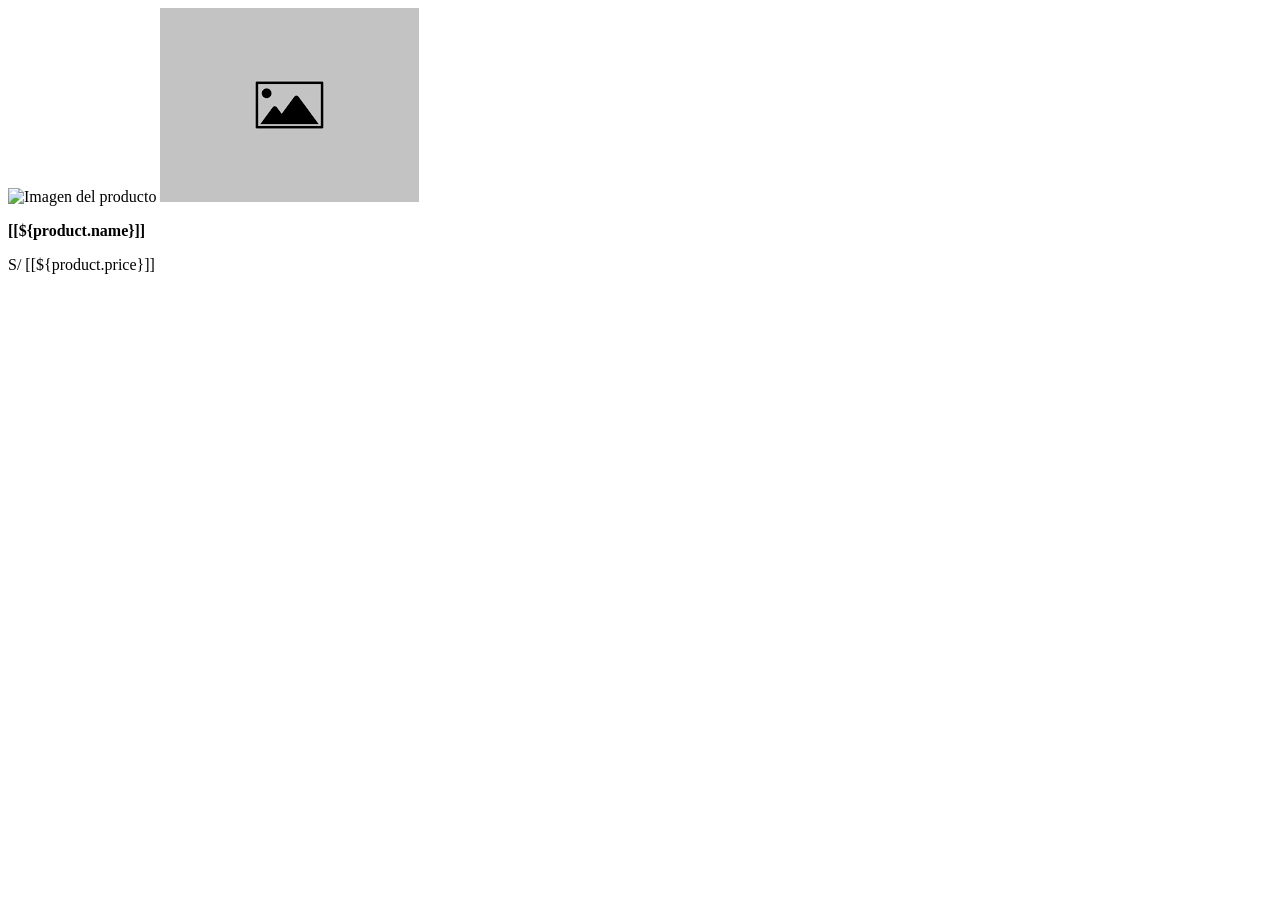
<file: src/main/resources/templates/index.html>
<!DOCTYPE html>
<html lang="es" xmlns:th="http://www.thymeleaf.org">
    <head th:insert="~{he_fo_us::head}"></head>
    <body class="d-flex flex-column min-vh-100"> <!-- flex y min-vh-100 para que el body ocupe toda la altura -->
        <div th:insert="~{he_fo_us::header}"></div>

        <!-- Contenido Principal -->
        <main class="flex-grow-1">
            <div class="container mt-5 my-5">
                <div class="row">
                    <div class="col-12 text-center">
                    </div>
                </div>
                <div class="row justify-content-center mt-4">
                    <div class="col-md-3" th:each="product : ${products}">
                        <a th:href="@{/order-details/product/{id}(id=${product.id})}" class="no-underline">
                            <div class="card mb-3">
                                <div class="image1-container">
                                    <img th:src="@{/images/{image}(image=${product.image})}" class="card-img-top" alt="Imagen del producto"
                                         th:if="${product.image != null}"/>
                                    <img src="/images/default.png" class="card-img-top" alt="Imagen del producto" th:if="${product.image == null}"/>
                                </div>
                                <div class="card-body">
                                    <p class="card-title"><strong>[[${product.name}]]</strong></p>
                                    <p class="card-text">S/ [[${product.price}]]</p>
                                </div>
                            </div>
                        </a>
                    </div>
                </div>
            </div>
        </main>
        <div th:insert="~{he_fo_us::footer}"></div>
    </body>
</html>
</file>
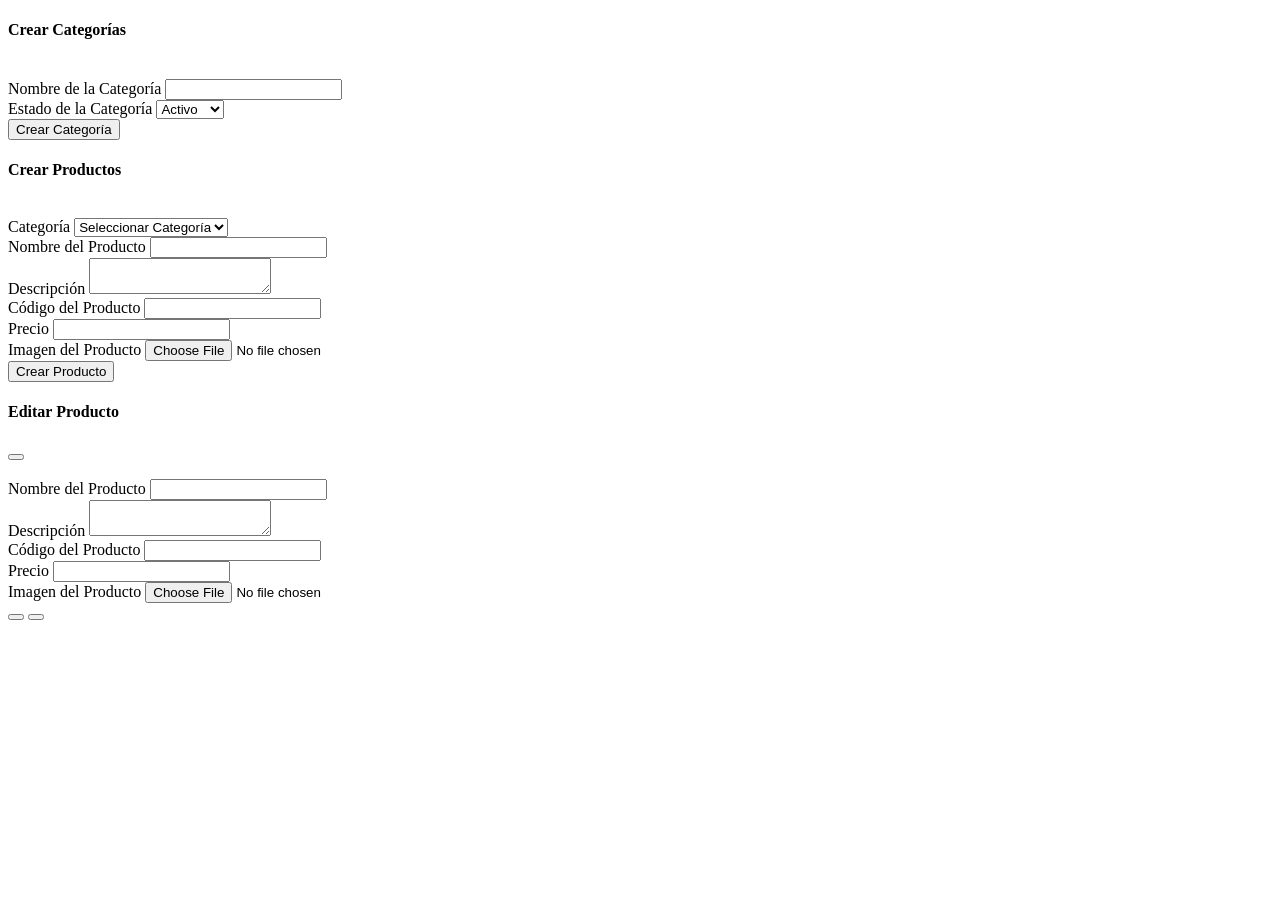
<file: src/main/resources/templates/admin.html>
<!DOCTYPE html>
<html lang="es" xmlns:th="http://www.thymeleaf.org">
    <head th:insert="~{he_fo_ad::head}"></head>
    <body class="d-flex flex-column min-vh-100"> <!-- flex y min-vh-100 para que el body ocupe toda la altura -->
        <div th:insert="~{he_fo_ad::header}"></div>

        <main class="flex-grow-1">
            <div id="productForm">
                <div class="container mt-5 my-5">
                    <div class="row justify-content-center">
                        <!-- Formulario Agregar Categoría (lado izquierdo) -->
                        <div class="col-md-4 mx-2" id="categoryForm">
                            <div class="card p-4 shadow-lg" style="border-radius: 20px; max-width: 400px;">
                                <h4 class="text-center">Crear Categorías</h4>
                                <br>
                                <form action="/admin/categories" method="post">
                                    <div class="mb-3">
                                        <label for="categoryName" class="form-label">Nombre de la Categoría</label>
                                        <input type="text" class="form-control" id="categoryName" name="name" required>
                                    </div>
                                    <div class="mb-3">
                                        <label for="categoryStatus" class="form-label">Estado de la Categoría</label>
                                        <select class="form-control" id="categoryStatus" name="status" required>
                                            <option value="ACTIVO">Activo</option>
                                            <option value="INACTIVO">Inactivo</option>
                                        </select>
                                    </div>
                                    <button type="submit" class="btn btn-outline-info">Crear Categoría <i class="fa-regular fa-share-from-square"></i></button>
                                </form>
                            </div>
                        </div>

                        <!-- Formulario Agregar Producto (lado derecho) -->
                        <div class="col-md-4 mx-2">
                            <div class="card p-4 shadow-lg" style="border-radius: 20px; max-width: 400px;">
                                <h4 class="text-center">Crear Productos</h4>
                                <br>
                                <form action="/admin/products" method="post" enctype="multipart/form-data">
                                    <input type="hidden" id="id" name="id">
                                    <div class="mb-3">
                                        <label for="category" class="form-label">Categoría</label>
                                        <select class="form-control" id="category" name="categoryId" required>
                                            <option value="">Seleccionar Categoría</option>
                                            <option th:each="category : ${categories}" th:value="${category.id}" th:text="${category.name}"></option>
                                        </select>
                                    </div>
                                    <div class="mb-3">
                                        <label for="name" class="form-label">Nombre del Producto</label>
                                        <input type="text" class="form-control" id="name" name="name" required>
                                    </div>
                                    <div class="mb-3">
                                        <label for="description" class="form-label">Descripción</label>
                                        <textarea class="form-control" id="description" name="description" required></textarea>
                                    </div>
                                    <div class="mb-3">
                                        <label for="code" class="form-label">Código del Producto</label>
                                        <input type="text" class="form-control" id="code" name="code" required>
                                    </div>
                                    <div class="mb-3">
                                        <label for="price" class="form-label">Precio</label>
                                        <input type="number" step="0.01" class="form-control" id="price" name="price" required>
                                    </div>
                                    <div class="mb-3">
                                        <label for="image" class="form-label">Imagen del Producto</label>
                                        <input type="file" class="form-control" id="image" name="file">
                                    </div>
                                    <button type="submit" class="btn btn-outline-info">Crear Producto <i class="fa-regular fa-share-from-square"></i></button>
                                </form>
                            </div>
                        </div>
                    </div>
                </div>
            </div>


            <div class="container mt-5 my-5"  id="productList" style="display:none;">
                <div class="row justify-content-center">
                    <div class="col-md-10">
                        <h4 class="text-center">Productos Existentes</h4>
                        <br>
                        <div class="table-responsive">
                            <table class="table table-bordered">
                                <thead>
                                    <tr>
                                        <th>Nombre</th>
                                        <th>Descripción</th>
                                        <th>Código</th>
                                        <th>Precio</th>
                                        <th>Stock</th>
                                        <th>Imagen</th>
                                        <th>Editar</th>
                                        <th>Eliminar</th>
                                        <th>inventario</th>
                                    </tr>
                                </thead>
                                <tbody>
                                    <tr th:each="product : ${products}">
                                        <td th:text="${product.name}"></td>
                                        <td th:text="${product.description}"></td>
                                        <td th:text="${product.code}"></td>
                                        <td th:text="${product.price}"></td>
                                        <td th:text="${product.balance}"></td>
                                        <td>
                                            <!-- Mostrar la imagen del producto si existe -->
                                            <img th:src="${product.image != null} ? @{/images/} + ${product.image} : '/images/default.png'" 
                                                 alt="Imagen del producto" 
                                                 class="img-thumbnail" 
                                                 style="width: 50px;">
                                        </td>

                                        <td>
                                            <button
                                                type="button"
                                                class="btn btn-outline-warning"
                                                data-bs-toggle="modal"
                                                data-bs-target="#editProductModal"
                                                th:data-id="${product.id}"
                                                th:data-name="${product.name}"
                                                th:data-description="${product.description}"
                                                th:data-code="${product.code}"
                                                th:data-price="${product.price}"
                                                th:data-image="@{${product.image}}">
                                                <i class="fa-regular fa-pen-to-square"></i>
                                            </button>
                                        </td>
                                        <td>
                                            <a th:href="@{/admin/products/delete/{id}(id=${product.id})}" 
                                               class="btn btn-outline-danger"
                                               onclick="return confirm('¿Estás seguro de que deseas eliminar este producto?');">
                                                <i class="fa-regular fa-trash-can"></i>
                                            </a>
                                        </td>
                                        <td>
                                            <a th:href="@{/admin/products/stock/{id} (id = ${product.id})}" 
                                               class="btn btn-outline-secondary">
                                                <i class="fa-solid fa-wand-magic-sparkles"></i>
                                            </a>
                                        </td>
                                    </tr>
                                </tbody>
                            </table>
                        </div>
                    </div>
                </div>
            </div>


            <div class="container mt-5 my-5"  id="purchasedProductsList" style="display:none;">
                <div class="row justify-content-center">
                    <div class="col-md-10">
                        <h4 class="text-center">Historial de Compras</h4>
                        <br>
                        <div class="table-responsive">
                            <table class="table table-bordered">
                                <thead>
                                    <tr>
                                        <th>Usuario</th>
                                        <th>Productos</th>
                                        <th>Código</th>
                                        <th>Cantidad</th>
                                        <th>Imagen Pro.</th>
                                        <th>Pago Total</th>
                                        <th>Comp. de Pago</th>
                                        <th>Ag. Envio</th>
                                    </tr>
                                </thead>
                                <tbody>
                                    <tr th:each="pedidoAgrupado : ${pedidosAgrupados}">
                                        <td th:text="${pedidoAgrupado.username}"></td>
                                        <td>
                                            <ul>
                                                <li th:each="detalle : ${pedidoAgrupado.detallesPedido}" th:text="${detalle.product.name}"></li>
                                            </ul>
                                        </td>
                                        <td>
                                            <ul>
                                                <li th:each="detalle : ${pedidoAgrupado.detallesPedido}" th:text="${detalle.product.code}"></li>
                                            </ul>
                                        </td>
                                        <td>
                                            <ul>
                                                <li th:each="detalle : ${pedidoAgrupado.detallesPedido}" th:text="${detalle.quantity}"></li>
                                            </ul>
                                        </td>
                                        <td>
                                            <div th:each="detalle : ${pedidoAgrupado.detallesPedido}">
                                                <img th:src="@{/images/{img}(img=${detalle.product.image})}" alt="Imagen del Producto" style="width: 30px; height: auto;">
                                            </div>
                                        </td>
                                        <td th:text="${pedidoAgrupado.totalAmount} + ' soles'"></td>
                                        <td>
                                            <img th:src="@{/images/{img}(img=${pedidoAgrupado.imagenPago})}" alt="Comprobante de Pago" style="width: 80px; height: auto;">
                                        </td>
                                        <td>
                                            <a href="#" class="btn btn-outline-primary"> <i class="fa-solid fa-truck-fast"></i></a>
                                        </td>
                                    </tr>
                                </tbody>
                            </table>
                        </div>
                    </div>
                </div>
            </div>

        </main>


        <!-- Modal de Edición de Producto -->
        <div class="modal fade" id="editProductModal" tabindex="-1" aria-labelledby="editProductModalLabel" aria-hidden="true">
            <div class="modal-dialog">
                <div class="modal-content">
                    <form action="/admin/products/update" method="post" enctype="multipart/form-data">
                        <div class="modal-header">
                            <h4 class="modal-title" id="editProductModalLabel">Editar Producto</h4>
                            <button type="button" class="btn-close" data-bs-dismiss="modal" aria-label="Cerrar"></button>
                        </div>
                        <br>
                        <div class="modal-body">
                            <input type="hidden" id="edit-id" name="id">

                            <div class="mb-3">
                                <label for="edit-name" class="form-label">Nombre del Producto</label>
                                <input type="text" class="form-control" id="edit-name" name="name" required>
                            </div>

                            <div class="mb-3">
                                <label for="edit-description" class="form-label">Descripción</label>
                                <textarea class="form-control" id="edit-description" name="description" required></textarea>
                            </div>

                            <div class="mb-3">
                                <label for="edit-code" class="form-label">Código del Producto</label>
                                <input type="text" class="form-control" id="edit-code" name="code" required>
                            </div>

                            <div class="mb-3">
                                <label for="edit-price" class="form-label">Precio</label>
                                <input type="number" step="0.01" class="form-control" id="edit-price" name="price" required>
                            </div>

                            <div class="mb-3">
                                <label for="edit-image" class="form-label">Imagen del Producto</label>
                                <input type="file" class="form-control" id="edit-image" name="file">
                            </div>
                        </div>
                        <div class="modal-footer">
                            <button type="button" class="btn btn-secondary" data-bs-dismiss="modal"><i class="fa-solid fa-square-xmark"></i></button>
                            <button type="submit" class="btn btn-primary"><i class="fa-solid fa-square-check"></i></button>
                        </div>
                    </form>
                </div>
            </div>
        </div>
        <br> 
        <br>
        <div th:insert="~{he_fo_ad::footer}"></div>
    </body>
    <script th:src="@{/js/admin.js}" type="text/javascript"></script>
</html>
</file>
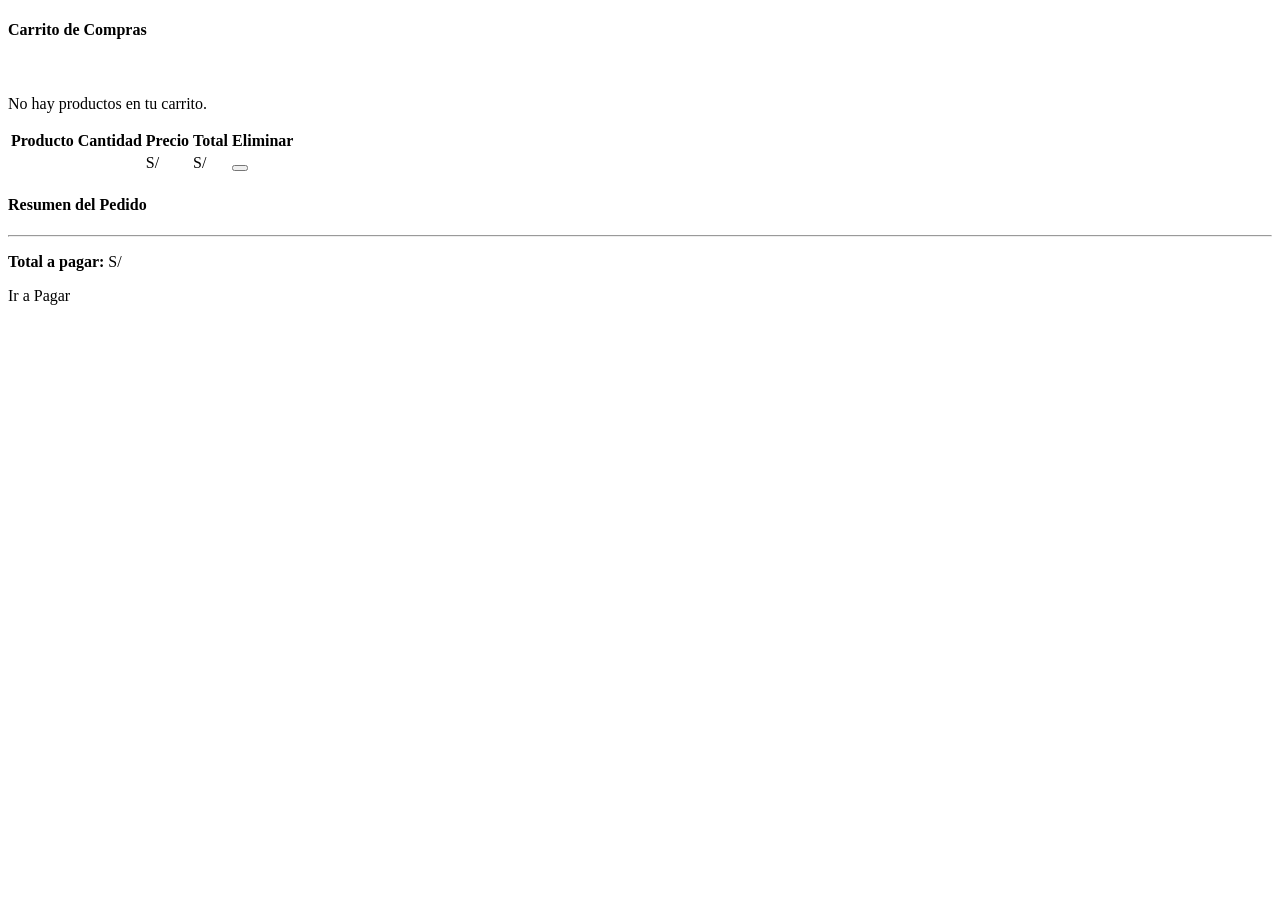
<file: src/main/resources/templates/carrito.html>
<!DOCTYPE html>
<html lang="es" xmlns:th="http://www.thymeleaf.org">
    <head th:insert="~{he_fo_us::head}"></head>
    <body class="d-flex flex-column min-vh-100">
        <div th:insert="~{he_fo_us::header}"></div>
        <main class="flex-grow-1">
            <div class="col-md-4">
                <!-- Mostrar mensajes de éxito -->
                <div th:if="${success != null}">
                    <div class="alert alert-success" role="alert">
                        <span th:text="${success}"></span>
                    </div>
                </div>
                <!-- Mostrar mensajes de error si existen -->
                <div th:if="${error != null}">
                    <div class="alert alert-danger" role="alert">
                        <span th:text="${error}"></span>
                    </div>
                </div>
            </div>
            <div class="container mt-5 my-5">
                <div class="row">
                    <h4 class="text-center">Carrito de Compras</h4>
                    <!-- Columna Izquierda: Tabla de Productos -->
                    <br>
                    <div class="col-md-8">
                        <div th:if="${cart.isEmpty()}">
                            <p>No hay productos en tu carrito.</p>
                        </div>
                        <table th:if="${!cart.isEmpty()}" class="table table-striped table-responsive">
                            <thead>
                                <tr>
                                    <th>Producto</th>
                                    <th>Cantidad</th>
                                    <th>Precio</th>
                                    <th>Total</th>
                                    <th>Eliminar</th>
                                </tr>
                            </thead>
                            <tbody>
                                <tr th:each="item : ${cart}">
                                    <td th:text="${item.product.name}"></td>
                                    <td th:text="${item.quantity}"></td>
                                    <td>S/ <span th:text="${item.product.price}"></span></td>
                                    <td>S/ <span th:text="${item.quantity * item.product.price}"></span></td>
                                    <td>
                                        <form th:action="@{/carrito/delete/{id} (id=${item.id})}" method="post" onsubmit="updateCartCount()">
                                            <button type="sumit" class="btn btn-outline-danger"><i class="fa-regular fa-trash-can"></i></button>
                                        </form>
                                    </td>
                                </tr>
                            </tbody>
                        </table>
                    </div>
                    <div class="col-md-4">
                        <div th:if="${!cart.isEmpty()}" class="card shadow-sm p-3 mb-5 bg-white rounded">
                            <div class="card-body">
                                <h4 class="card-title text-center">Resumen del Pedido</h4>
                                <hr>
                                <p><strong>Total a pagar:</strong> S/ <span th:text="${totalAmount}"></span></p>
                                <a th:href="@{/checkout}" class="btn btn-success">
                                    <i class="fa fa-credit-card"></i>Ir a Pagar
                                </a>
                            </div>
                        </div>
                    </div>
                </div>
            </div>

        </main>
        <div th:insert="~{he_fo_us::footer}"></div>
    </body>
</html>
</file>
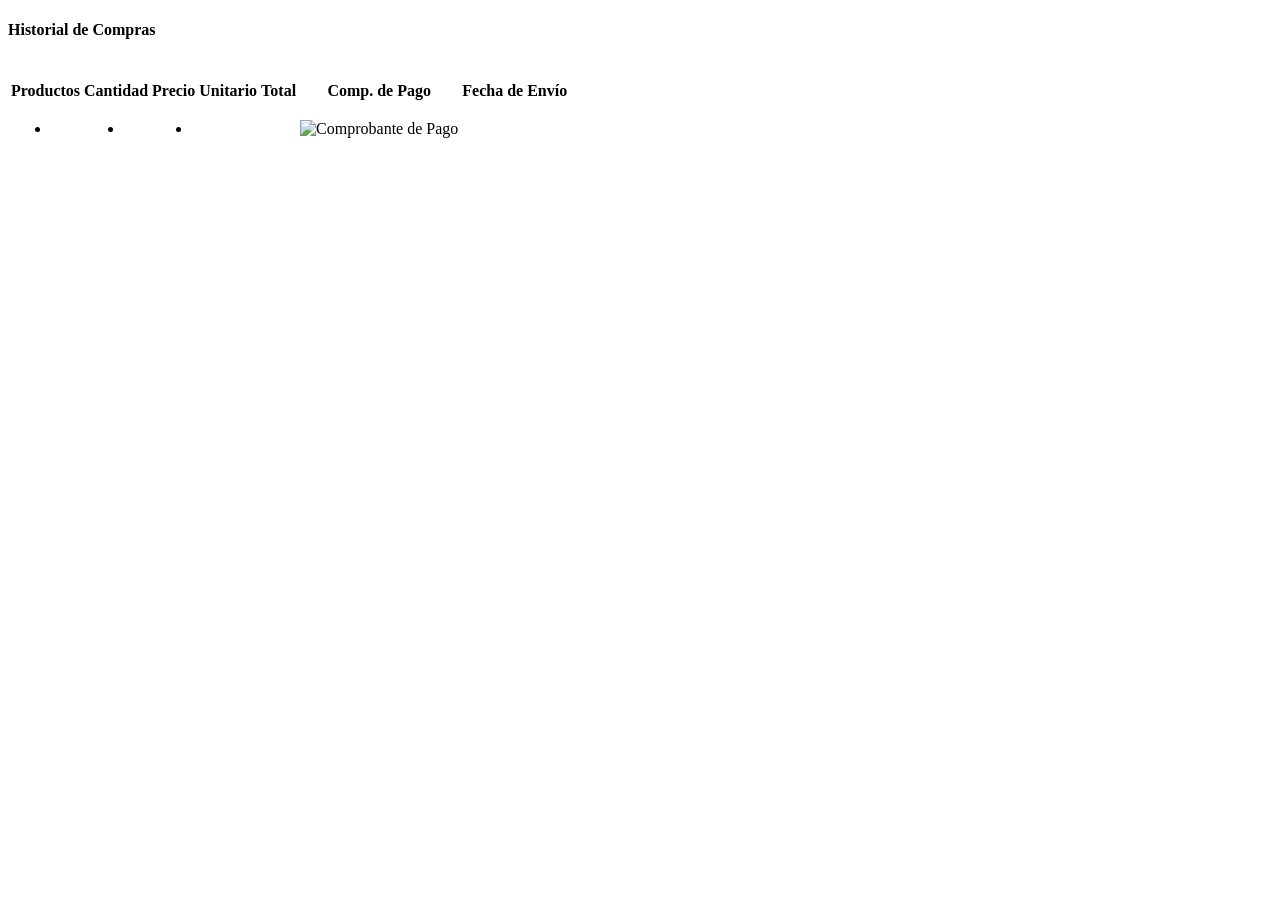
<file: src/main/resources/templates/historial-compras.html>
<!DOCTYPE html>
<html lang="es" xmlns:th="http://www.thymeleaf.org">
    <head th:insert="~{he_fo_us::head}"></head>
    <body class="d-flex flex-column min-vh-100">
        <div th:insert="~{he_fo_us::header}"></div>

        <main class="flex-grow-1">
            <div class="container mt-5">
                <h4 class="text-center">Historial de Compras</h4>
                <br>
                <div class="table-responsive">
                    <table class="table table-striped">
                        <thead>
                            <tr>
                                <th>Productos</th>
                                <th>Cantidad</th>
                                <th>Precio Unitario</th>
                                <th>Total</th>
                                <th>Comp. de Pago</th>
                                <th>Fecha de Envío</th>
                            </tr>
                        </thead>
                        <tbody>
                            <tr th:each="pedidoAgrupado : ${pedidosAgrupados}">
                                <td>
                                    <ul>
                                        <li th:each="detalle : ${pedidoAgrupado.detallesPedido}" th:text="${detalle.product.name}"></li>
                                    </ul>
                                </td>
                                <td>
                                    <ul>
                                        <li th:each="detalle : ${pedidoAgrupado.detallesPedido}" th:text="${detalle.quantity}"></li>
                                    </ul>
                                </td>
                                <td>
                                    <ul>
                                        <li th:each="detalle : ${pedidoAgrupado.detallesPedido}" th:text="${detalle.price} + ' soles'"></li>
                                    </ul>
                                </td>
                                <td th:text="${pedidoAgrupado.totalAmount} + ' soles'"></td>
                                <td>
                                    <img th:src="@{/images/{img}(img=${pedidoAgrupado.imagenPago})}" alt="Comprobante de Pago" style="width: 80px; height: auto;">
                                </td>
                                <td>
                                    <a href="#" class="btn btn-outline-primary"> <i class="fa-solid fa-truck-fast"></i></a>
                                </td>
                            </tr>
                        </tbody>
                    </table>
                </div>
            </div>
        </main>

        <div th:insert="~{he_fo_us::footer}"></div>
    </body>
</html>
</file>
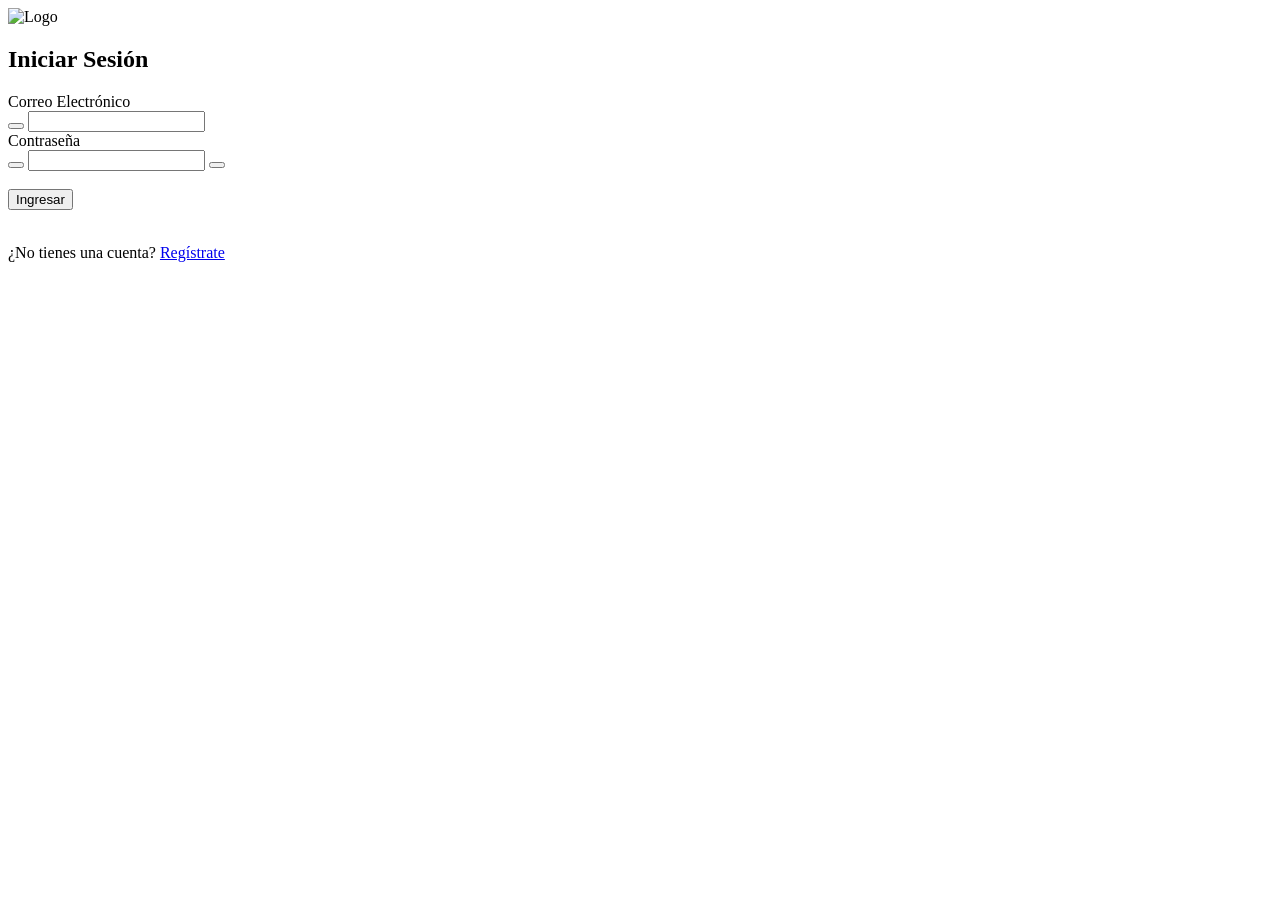
<file: src/main/resources/templates/login.html>
<!DOCTYPE html>
<html lang="es" xmlns:th="http://www.thymeleaf.org">
    <head th:insert="~{he_fo_us::head}"></head>
    <body>
        <div class="container mt-5">
            <div class="row justify-content-center">
                <div class="col-md-4 d-flex justify-content-end">
                    <!-- Cuadro con sombra y bordes ovalados -->
                    <div class="card p-4 shadow-lg" style="border-radius: 20px; max-width: 400px;">
                        <a th:href="@{/}" class="d-flex justify-content-center mb-3">
                            <img th:src="@{/img/logo2.png}" alt="Logo" class="img-fluid" style="max-width: 150px;">
                        </a>
                        <h2 class="text-center mb-4">Iniciar Sesión</h2>
                        <form action="/login" method="post">
                            <div class="mb-3 position-relative">
                                <label for="email" class="form-label">Correo Electrónico</label>
                                <div class="input-group">
                                    <button type="button" class="btn btn-primary">
                                        <i class="fa-solid fa-at"></i>
                                    </button>
                                    <input type="email" class="form-control" id="email" name="email" required>
                                </div>
                            </div>
                            <div class="mb-3 position-relative">
                                <label for="password" class="form-label">Contraseña</label>
                                <div class="input-group">
                                    <button type="button" class="btn btn-primary">
                                        <i class="fa-solid fa-key"></i>
                                    </button>
                                    <input type="password" class="form-control" id="password" name="password" required>
                                    <button type="button" class="btn btn-outline-secondary" onclick="togglePassword()">
                                        <i id="toggleIcon" class="fa fa-eye"></i>
                                    </button>
                                </div>
                            </div>
                            <br>
                            <button type="submit" class="btn btn-outline-info w-100">Ingresar <i class="fa-regular fa-share-from-square"></i></button>
                        </form>
                        <br>
                        <div class="col-12">
                            <p class="m-0 text-secondary text-center">¿No tienes una cuenta? 
                                <a href="/register" class="link-primary text-decoration-none">Regístrate</a>
                            </p>
                        </div>
                        <br>
                        <!-- Alerta de error -->
                        <div th:if="${param.error}" class="alert alert-danger text-center" role="alert">
                            <span th:text="${param.error == 'user_not_found' ? 'Usuario no encontrado.' : 
                                  param.error == 'invalid_password' ? 'Contraseña incorrecta.' : 'Error al iniciar sesión.'}"></span>
                        </div>
                    </div>
                </div>
            </div>
        </div>
    </body>
    <script th:src="@{/js/login.js}" type="text/javascript"></script>
</html>
</file>
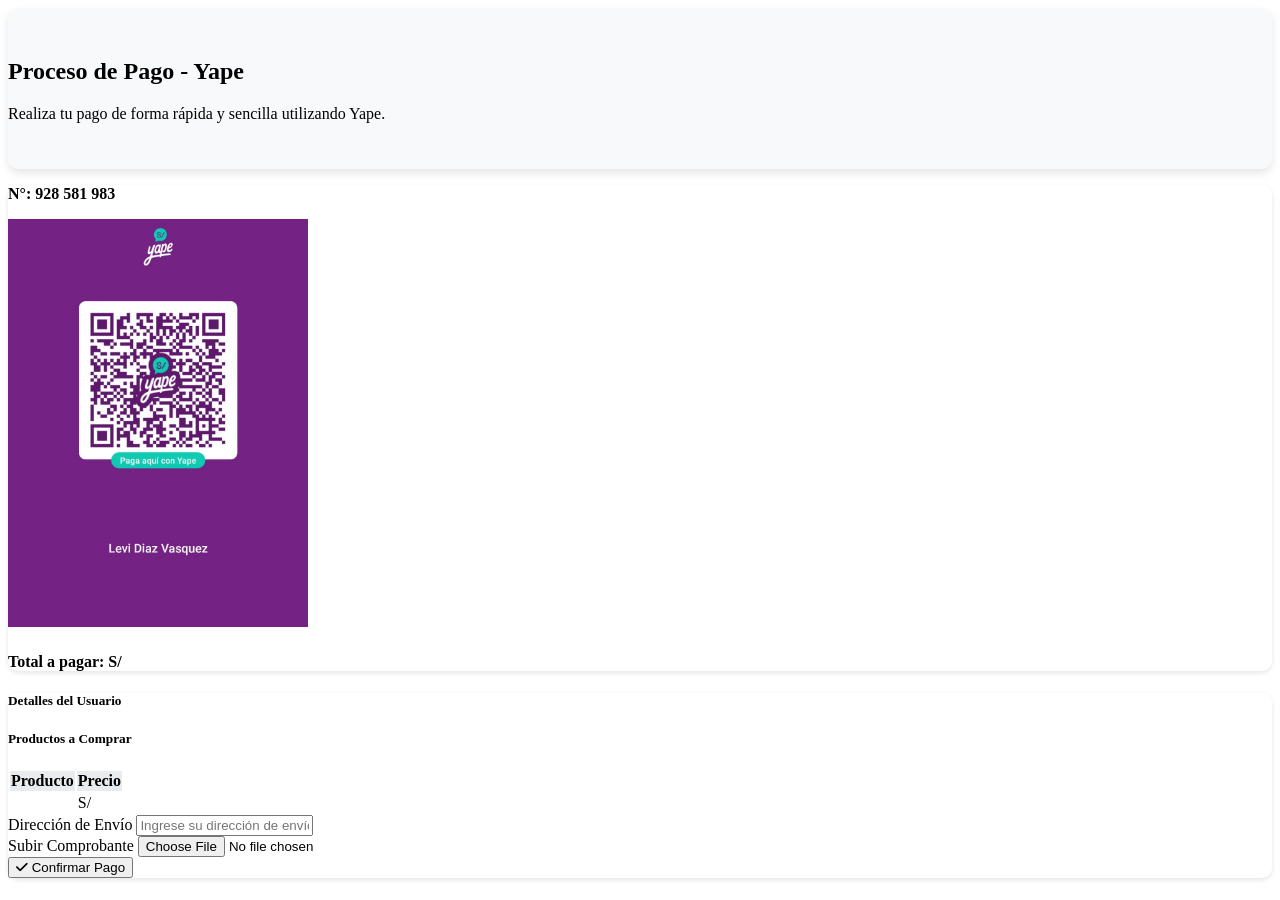
<file: src/main/resources/templates/pago.html>
<!DOCTYPE html>
<html lang="es" xmlns:th="http://www.thymeleaf.org">
    <head th:insert="~{he_fo_us::head}">
        <link href="https://cdnjs.cloudflare.com/ajax/libs/font-awesome/6.0.0-beta3/css/all.min.css" rel="stylesheet">
        <style>
            .hero {
                background-color: #f8f9fa;
                padding: 30px 0;
                border-radius: 10px;
                box-shadow: 0 4px 8px rgba(0, 0, 0, 0.1);
            }
            .card {
                border: none;
                border-radius: 10px;
                box-shadow: 0 2px 5px rgba(0, 0, 0, 0.1);
            }
            .table th {
                background-color: #e9ecef;
            }
        </style>
    </head>
    <body class="d-flex flex-column min-vh-100">
        <div th:insert="~{he_fo_us::header}"></div>
        <main class="flex-grow-1">
            <div class="container mt-5 my-5">
                <div class="hero text-center mb-5">
                    <h2 class="mb-4">Proceso de Pago - Yape</h2>
                    <p class="lead">Realiza tu pago de forma rápida y sencilla utilizando Yape.</p>
                </div>
                <div class="row">
                    <!-- Columna Izquierda: Yape QR -->
                    <div class="col-md-6 text-center">
                        <div class="card">
                            <div class="card-body">
                                <p class="card-text"><strong>N°: 928 581 983</strong></p>
                                <img src="/images/yape.jpg" alt="QR Yape" class="img-fluid mb-3" style="max-width: 300px;">
                                <h4 class="fw-bold"><strong>Total a pagar:</strong> S/ <span th:text="${totalAmount}"></span></h4>
                            </div>
                        </div>
                    </div>

                    <!-- Columna Derecha: Detalles del Pago -->
                    <div class="col-md-6">
                        <div class="card">
                            <div class="card-body">
                                <h5 class="card-title">Detalles del Usuario</h5>
                                <p><span th:text="${user.username}"></span></p>
                                <p><span th:text="${user.email}"></span></p>

                                <h5 class="mt-4">Productos a Comprar</h5>
                                <table class="table table-bordered">
                                    <thead>
                                        <tr>
                                            <th>Producto</th>
                                            <th>Precio</th>
                                        </tr>
                                    </thead>
                                    <tbody>
                                        <tr th:each="item : ${cart}">
                                            <td th:text="${item.product.name}"></td>
                                            <td>S/ <span th:text="${item.product.price}"></span></td>
                                        </tr>
                                    </tbody>
                                </table>

                                <!-- Subir Imagen del Comprobante -->
                                <form action="/checkout" method="post" enctype="multipart/form-data">
                                    <div class="mb-3">
                                        <label for="shippingAddress" class="form-label">Dirección de Envío</label>
                                        <input type="text" class="form-control" id="shippingAddress" name="shippingAddress" placeholder="Ingrese su dirección de envío" required>
                                    </div>
                                    <div class="mb-3">
                                        <label for="imagePago" class="form-label">Subir Comprobante</label>
                                        <input type="file" class="form-control" id="imagePago" name="file" required>
                                    </div>

                                    <button type="submit" class="btn btn-success"><i class="fas fa-check"></i> Confirmar Pago</button>
                                </form>
                            </div>
                        </div>
                    </div>
                </div>
            </div>
        </main>
        <div th:insert="~{he_fo_us::footer}"></div>
    </body>
    
</html>
</file>
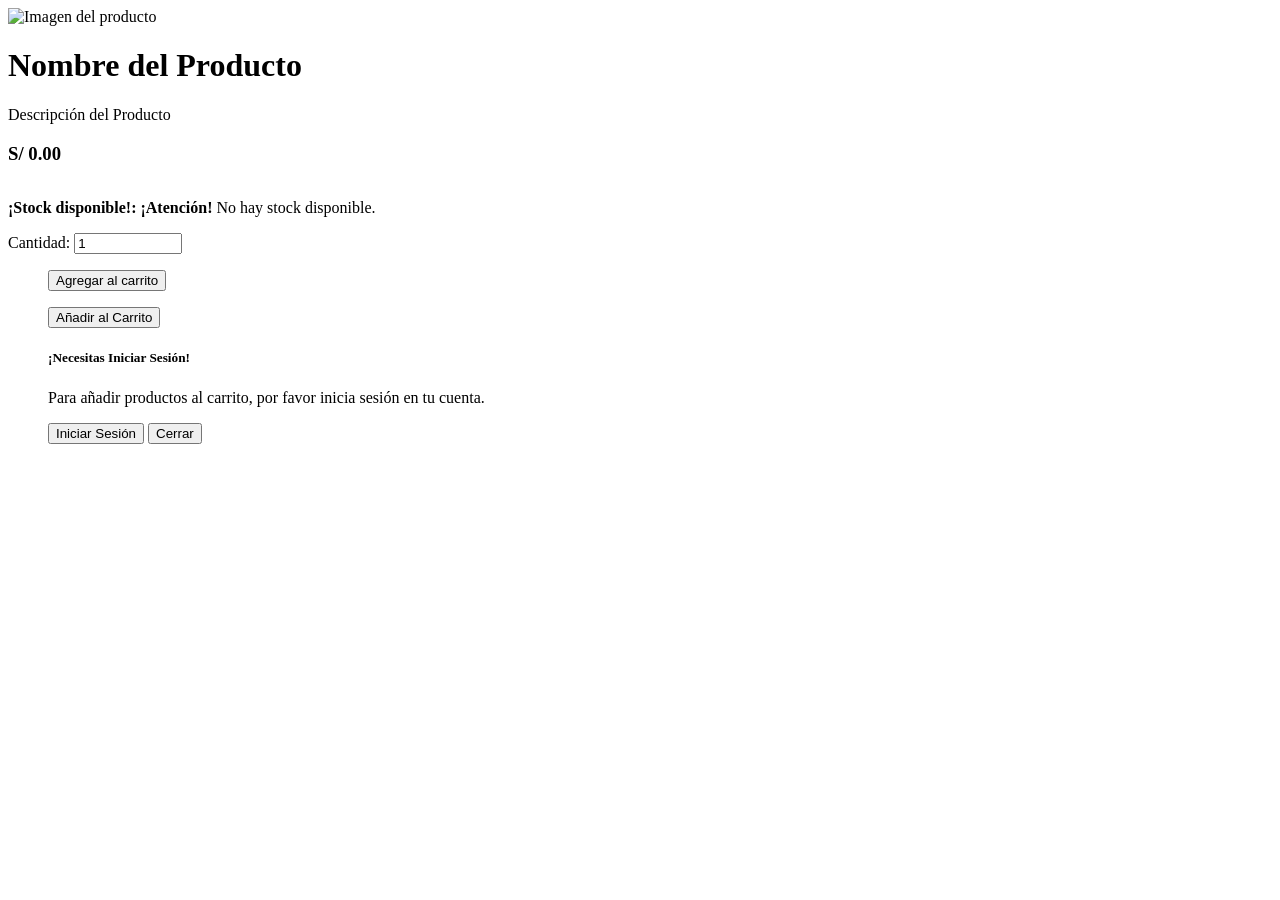
<file: src/main/resources/templates/product-detail.html>
<!DOCTYPE html>
<html lang="es" xmlns:th="http://www.thymeleaf.org">
    <head th:insert="~{he_fo_us::head}"></head>
    <body class="d-flex flex-column min-vh-100">
        <div th:insert="~{he_fo_us::header}"></div>

        <main class="flex-grow-1">
            <div class="container mt-5 my-5">
                <div class="row">
                    <div class="col-md-6 image2-container">
                        <img th:src="@{/images/{image}(image=${product.image})}" alt="Imagen del producto" class="img-fluid">
                    </div>
                    <div class="col-md-6">
                        <h1 class="display-5 font-weight-bold mb-3" th:text="${product.name}">Nombre del Producto</h1>
                        <p class="lead mb-4" th:text="${product.description}">Descripción del Producto</p>
                        <h3 class="text-success mb-4">S/ <span th:text="${product.price}">0.00</span></h3>

                        <!-- Mostrar la disponibilidad del stock -->
                        <div class="stock-info mt-3">
                            <p th:if="${balance > 0}" class="alert alert-info text-center" style="display: inline-block;">
                                <strong>¡Stock disponible!:</strong> 
                                <span class="badge bg-primary" th:text="${balance}"></span>
                            </p>
                            <p th:if="${balance <= 0}" class="alert alert-danger text-center" style="display: inline-block;">
                                <strong>¡Atención!</strong> No hay stock disponible.
                            </p>
                        </div>


                        <form action="/order-details/add" method="post">
                            <input type="hidden" name="productId" th:value="${product.id}">
                            <label for="quantity">Cantidad:</label>
                            <input type="number" id="quantity" name="quantity" value="1" min="1" class="form-control" style="width: 100px;">
                            <ul style="list-style: none;">
                                <li th:if="${session.username != null}">
                                    <button type="submit" class="btn btn-primary btn-lg mt-3" onclick="updateCartCount()">
                                        <i class="fas fa-shopping-cart"></i> Agregar al carrito
                                    </button>
                                </li>
                            </ul>
                            <ul style="list-style: none;">
                                <li th:if="${session.username == null}">
                                    <button type="button" class="btn btn-primary btn-lg mt-3" data-bs-toggle="modal" data-bs-target="#alertModal">
                                        <i class="fas fa-shopping-cart"></i>Añadir al Carrito
                                    </button>

                                    <!-- Modal de Alerta -->
                                    <div class="modal fade custom-modal" id="alertModal" tabindex="-1" aria-labelledby="alertModalLabel" aria-hidden="true">
                                        <div class="modal-dialog modal-dialog-centered">
                                            <div class="modal-content">
                                                <div class="modal-body">
                                                    <i class="fas fa-exclamation-triangle alert-icon"></i>
                                                    <h5 class="mb-3">¡Necesitas Iniciar Sesión!</h5>
                                                    <p class="mb-4">Para añadir productos al carrito, por favor inicia sesión en tu cuenta.</p>
                                                    <div class="d-flex justify-content-center gap-3">
                                                        <button type="button" class="btn btn-custom btn-login" onclick="location.href = '/login'">
                                                            Iniciar Sesión
                                                        </button>
                                                        <button type="button" class="btn btn-custom btn-close-modal" data-bs-dismiss="modal">
                                                            Cerrar
                                                        </button>
                                                    </div>
                                                </div>
                                            </div>
                                        </div>
                                    </div>
                                </li>
                            </ul>
                        </form>
                    </div>
                </div>
            </div>
        </main>
        <div th:insert="~{he_fo_us::footer}"></div>
    </body>
</html>
</file>
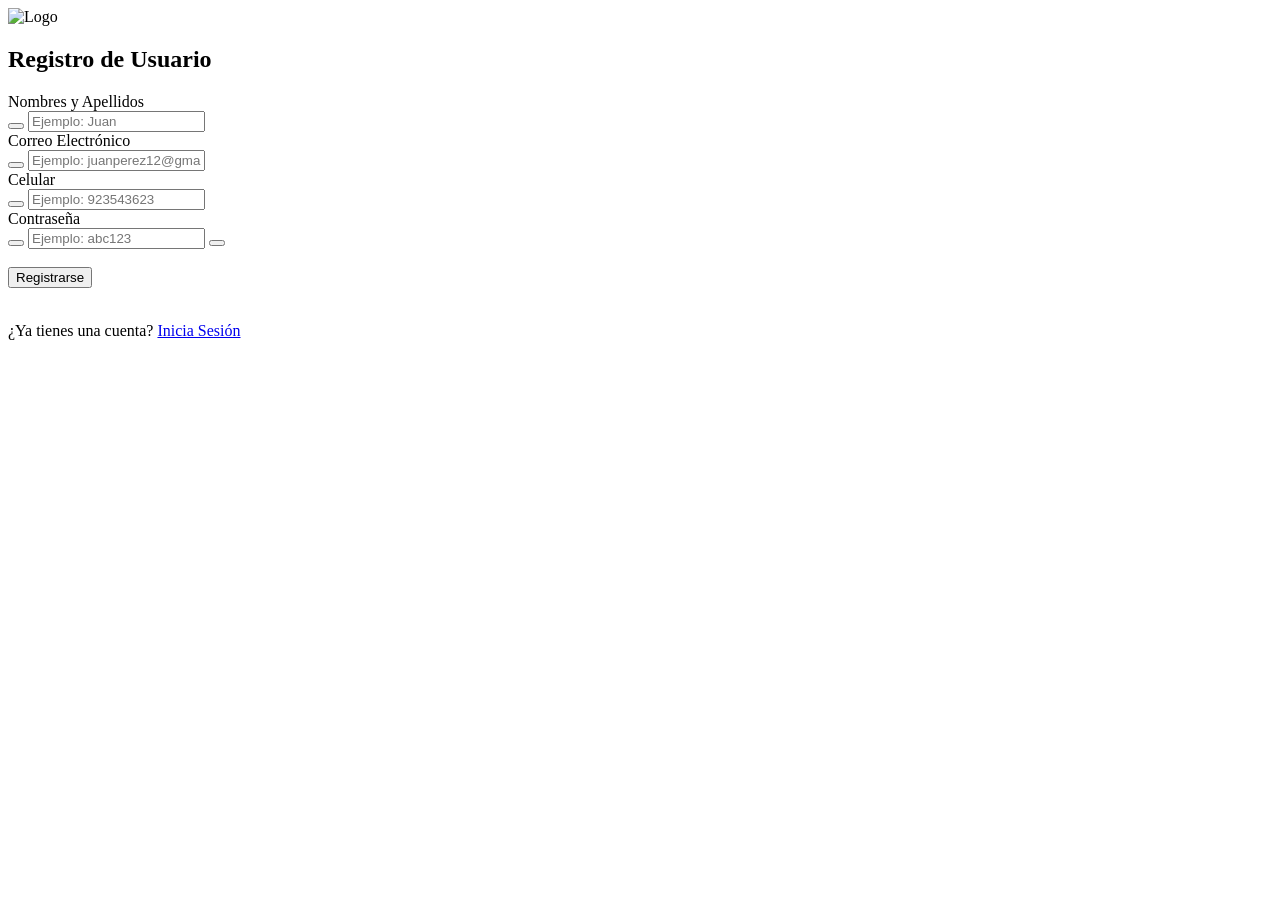
<file: src/main/resources/templates/register.html>
<!DOCTYPE html>
<html lang="es" xmlns:th="http://www.thymeleaf.org">
    <head th:insert="~{he_fo_us::head}"></head>
    <body>
        <div class="container mt-5">
            <div class="row justify-content-center">
                <div class="col-md-8 d-flex justify-content-center">
                    <!-- Cuadro con sombra y bordes ovalados -->
                    <div class="card p-4 shadow-lg" style="border-radius: 20px; max-width: 800px;">
                        <a th:href="@{/}" class="d-flex justify-content-center mb-3">
                            <img th:src="@{/img/logo2.png}" alt="Logo" class="img-fluid" style="max-width: 150px;">
                        </a>
                        <h2 class="text-center mb-4">Registro de Usuario</h2>
                        <form action="/register" method="post">
                            <div class="row">
                                <!-- Columna izquierda -->
                                <div class="col-md-6">
                                    <div class="mb-3 position-relative">
                                        <label for="username" class="form-label">Nombres y Apellidos</label>
                                        <div class="input-group">
                                            <button type="button" class="btn btn-primary">
                                                <i class="fa-regular fa-user"></i>
                                            </button>
                                            <input type="text" class="form-control" id="username" name="username" required pattern="[A-Za-z\s]+"
                                                   title="Solo se permiten letras" placeholder="Ejemplo: Juan">
                                        </div>
                                    </div>
                                    <div class="mb-3 position-relative">
                                        <label for="email" class="form-label">Correo Electrónico</label>
                                        <div class="input-group">
                                            <button type="button" class="btn btn-primary">
                                                <i class="fa-solid fa-at"></i>
                                            </button>
                                            <input type="email" class="form-control" id="email" name="email" required placeholder="Ejemplo: juanperez12@gmail.com">
                                        </div>
                                    </div>
                                </div>

                                <!-- Columna derecha -->
                                <div class="col-md-6">
                                    <div class="mb-3 position-relative">
                                        <label for="cellphone" class="form-label">Celular</label>
                                        <div class="input-group">
                                            <button type="button" class="btn btn-primary">
                                                <i class="fa-solid fa-phone"></i>
                                            </button>
                                            <input type="text" class="form-control" id="cellphone" name="cellphone" required pattern="[0-9]{9}"
                                                   title="Debe ser un número de 9 dígitos" maxlength="9" placeholder="Ejemplo: 923543623">
                                        </div>
                                    </div>
                                    <div class="mb-3 position-relative">
                                        <label for="password" class="form-label">Contraseña</label>
                                        <div class="input-group">
                                            <button type="button" class="btn btn-primary">
                                                <i class="fa-solid fa-key"></i>
                                            </button>
                                            <input type="password" class="form-control" id="password" name="password" required placeholder="Ejemplo: abc123">
                                            <button type="button" class="btn btn-outline-secondary" onclick="togglePassword()">
                                                <i id="toggleIcon" class="fa fa-eye"></i>
                                            </button>
                                        </div>
                                    </div>
                                </div>
                            </div>
                            <br>
                            <button type="submit" class="btn btn-outline-info w-100">Registrarse <i class="fa-regular fa-share-from-square"></i></button>
                        </form>
                        <br>
                        <div class="col-12">
                            <p class="m-0 text-secondary text-center">¿Ya tienes una cuenta? 
                                <a href="/login" class="link-primary text-decoration-none">Inicia Sesión</a>
                            </p>
                        </div>
                    </div>
                </div>
            </div>
        </div>
    </body>
    <script th:src="@{/js/register.js}" type="text/javascript"></script>
</html>
</file>
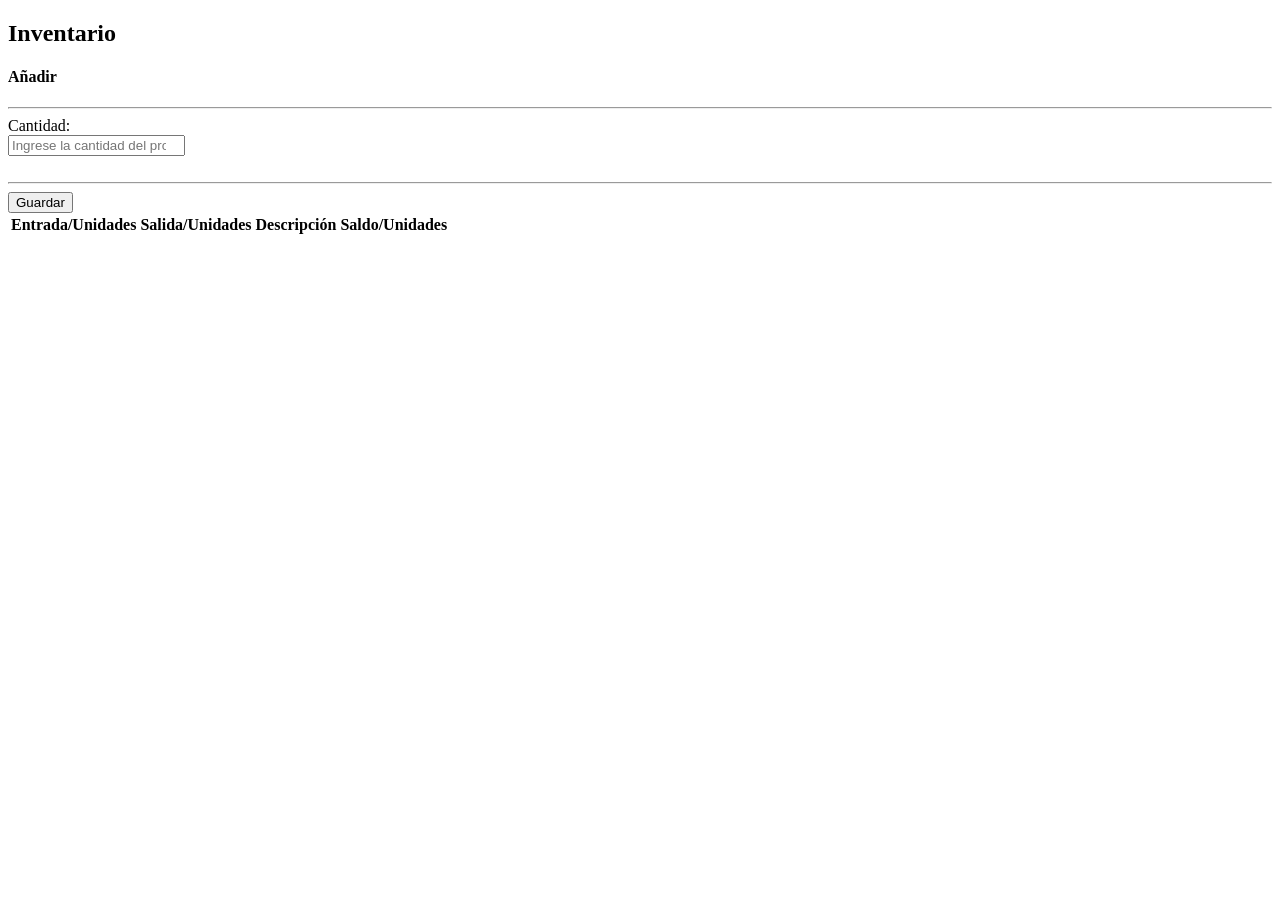
<file: src/main/resources/templates/show.html>
<!DOCTYPE html>
<html lang="es" xmlns:th="http://www.thymeleaf.org">
    <head th:insert="~{he_fo_ad::head}"></head>
    <body class="d-flex flex-column min-vh-100"> <!-- flex y min-vh-100 para que el body ocupe toda la altura -->
        <div th:insert="~{he_fo_ad::header}"></div>

        <main class="flex-grow-1">
            <div class="container mt-5 my-5">
                <div class="row">
                    <h2 class="text-center">Inventario</h2>
                    <div class="col-md-4">
                        <div class="card shadow-sm p-3 mb-5 bg-white rounded">
                            <div class="card-body">
                                <h4 class="card-title text-center">Añadir</h4>
                                <hr>
                                <form class="form-horizontal" th:action="@{/admin/products/stock}" method="post">
                                    <input type="hidden" name="idproduct" th:value="${idproduct}">
                                    <div class="form-group">
                                        <label class="control-label" for="unitIn">Cantidad:</label>
                                        <div class="col-sm-10">
                                            <input type="number" class="form-control" id="entradas"
                                                   name="entradas" placeholder="Ingrese la cantidad del producto"
                                                   required autocomplete="off">
                                        </div>
                                    </div>
                                    <br>
                                    <hr>
                                    <div>
                                        <button type="submit" class="btn btn-outline-info">
                                            <span class="glyphicon glyphicon-saved"></span> Guardar 
                                            <i class="fa-regular fa-share-from-square"></i>
                                        </button>
                                    </div>

                                </form>
                            </div>
                        </div>
                    </div>


                    <div class="col-md-8">
                        <div class="table-responsive">
                            <table class="table table-striped">
                                <thead>
                                <th>Entrada/Unidades</th>
                                <th>Salida/Unidades</th>
                                <th>Descripción</th>
                                <th>Saldo/Unidades</th>	
                                </tr>
                                </thead>
                                <tbody>
                                    <tr th:each="stock:${stocks}">
                                        <td th:text = "${stock.entradas}"></td>
                                        <td th:text = "${stock.salidas}"></td>
                                        <td th:text = "${stock.descripcion}"></td>
                                        <td th:text = "${stock.balance}"></td>
                                    </tr>       
                                </tbody>
                            </table>
                        </div>
                    </div>
                </div>
            </div>
        </main>
        <div th:insert="~{he_fo_ad::footer}"></div>
    </body>
</html>
</file>
